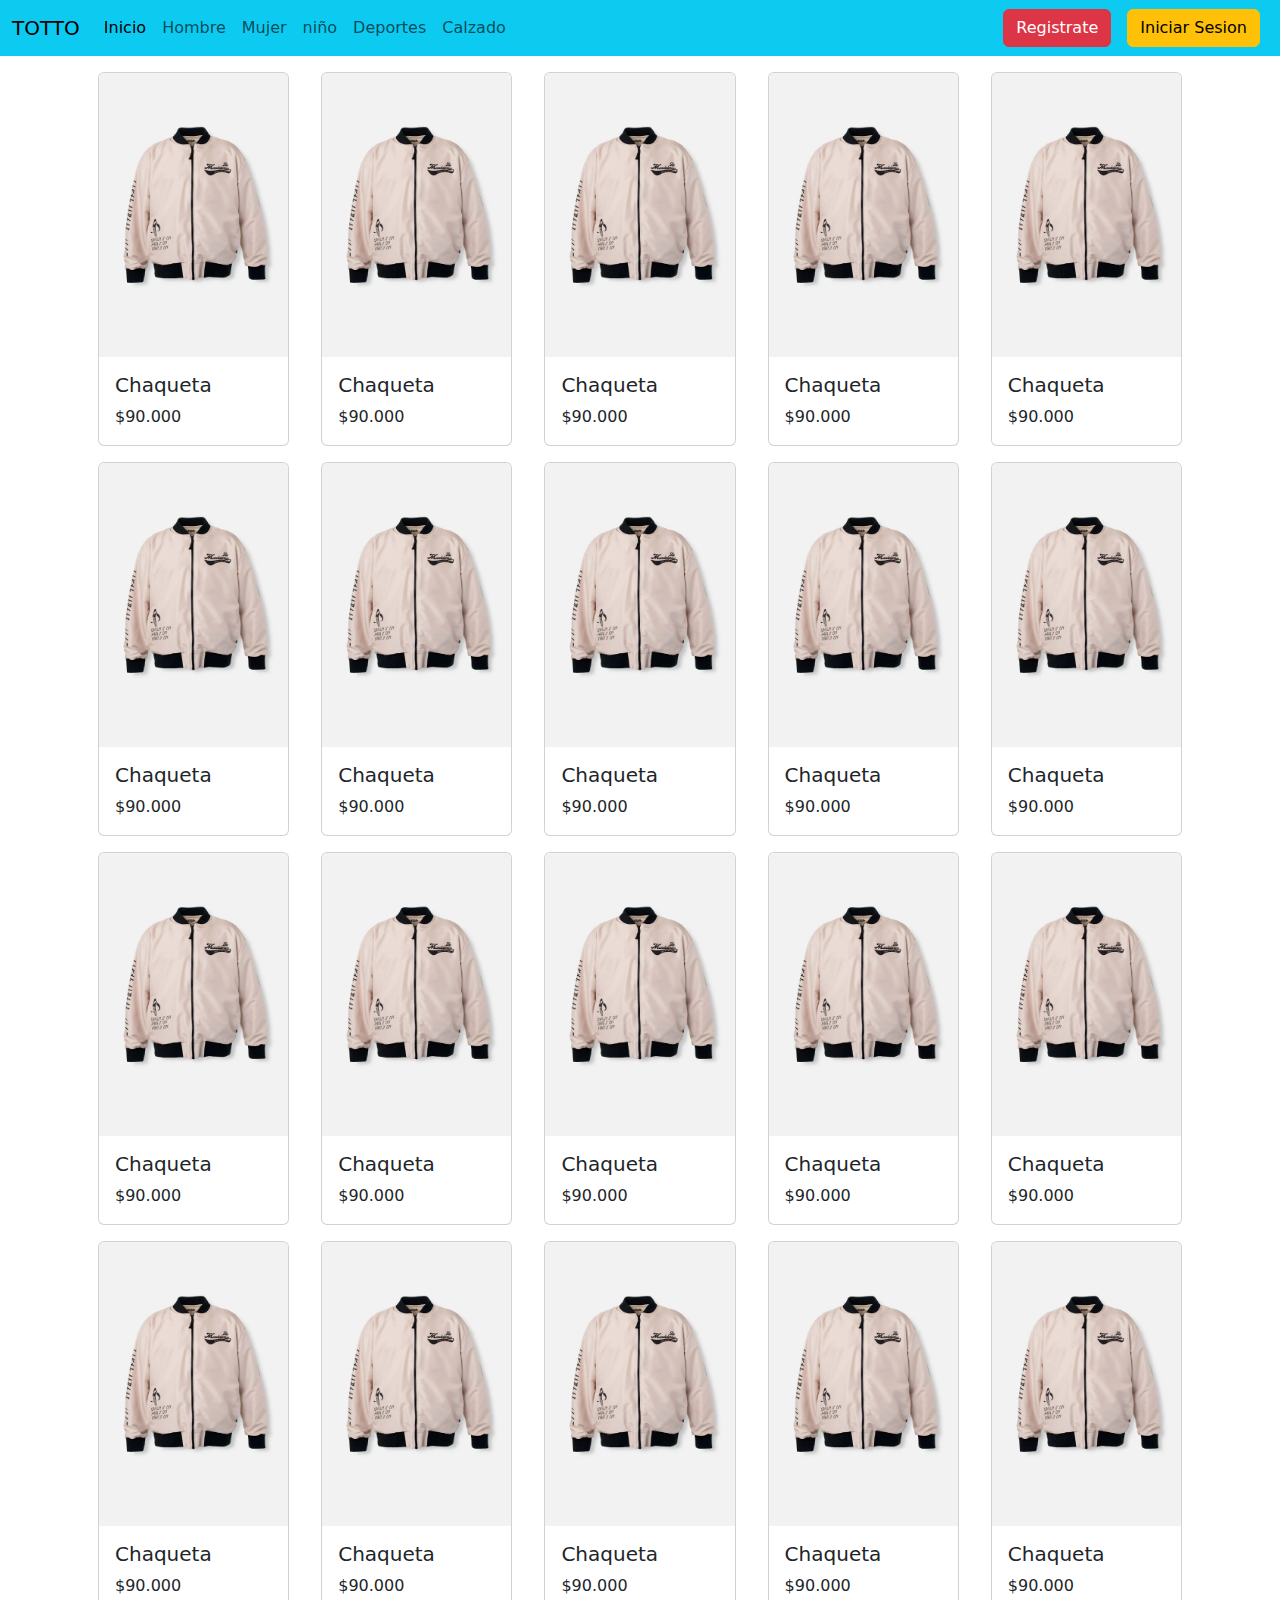
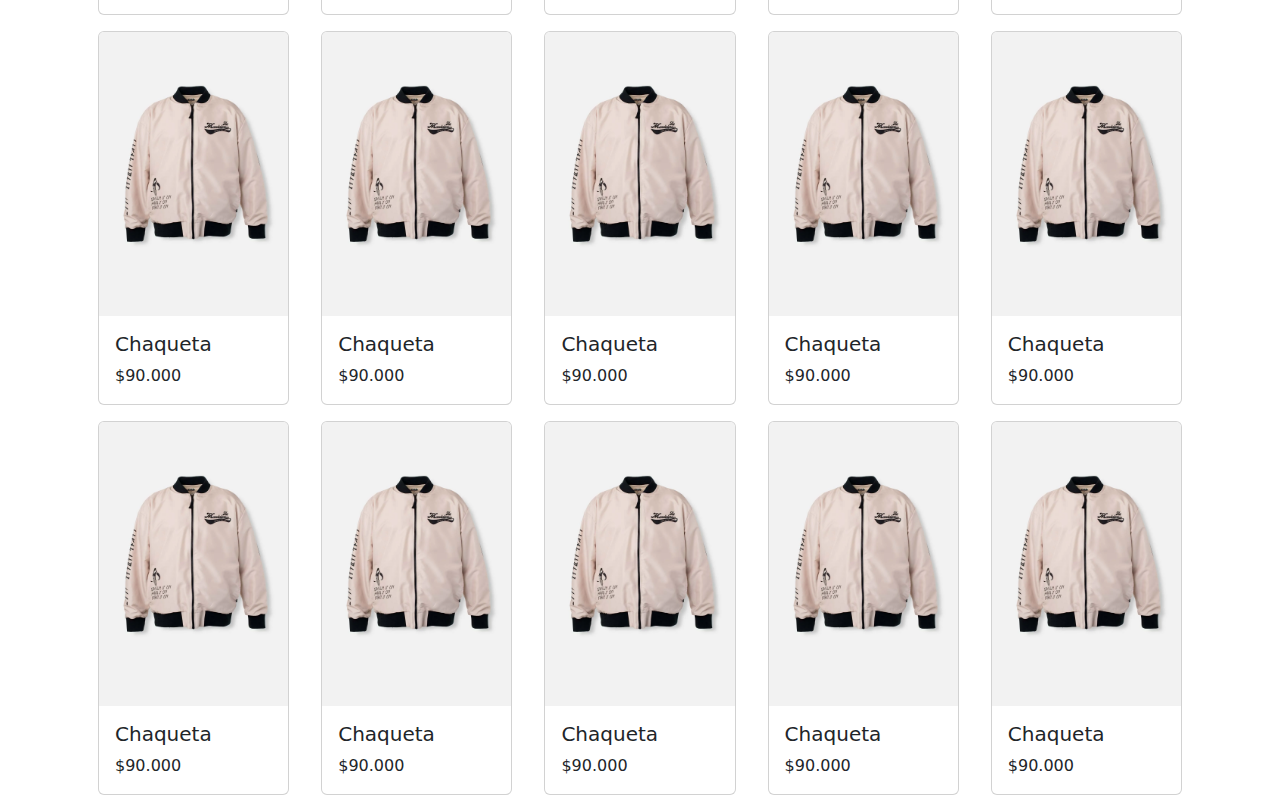
<file: index.html>
<!DOCTYPE html>
<html lang="en">
  <head>
    <meta charset="UTF-8" />
    <meta name="viewport" content="width=device-width, initial-scale=1.0" />
    <title>Document</title>
    <link rel="stylesheet" href="./bootstrap/css/bootstrap.min.css" />
  </head>
  <body>
    <nav class="navbar navbar-expand-lg bg-info">
      <div class="container-fluid">
        <a class="navbar-brand" href="#">TOTTO</a>
        <button
          class="navbar-toggler"
          type="button"
          data-bs-toggle="collapse"
          data-bs-target="#navbarSupportedContent"
          aria-controls="navbarSupportedContent"
          aria-expanded="false"
          aria-label="Toggle navigation"
        >
          <span class="navbar-toggler-icon"></span>
        </button>
        <div class="collapse navbar-collapse" id="navbarSupportedContent">
          <ul class="navbar-nav me-auto mb-2 mb-lg-0">
            <li class="nav-item">
              <a class="nav-link active" aria-current="page" href="#">Inicio</a>
            </li>
            <li class="nav-item">
              <a class="nav-link" href="#">Hombre</a>
            </li>
            <li class="nav-item">
              <a class="nav-link" href="#">Mujer</a>
            </li>
            <li class="nav-item">
              <a class="nav-link" href="#">niño</a>
            </li>
            <li class="nav-item">
              <a class="nav-link" href="#">Deportes</a>
            </li>
            <li class="nav-item">
              <a class="nav-link" href="#">Calzado</a>
            </li>
          
          </ul>
          <form class="d-flex" role="search">
           
            <button class="btn btn-danger mx-2" type="submit">
              Registrate
            </button>
            <button class="btn btn-warning mx-2" type="submit">
              Iniciar Sesion
            </button>
          </form>
        </div>
      </div>
    </nav>

    <div class="container d-flex justify-content-center align-items-center my-3">


      <div class="card mx-3" style="width: 18rem">
        <img src="./img.webp" class="card-img-top" alt="..." />
        <div class="card-body">
          <h5 class="card-title">Chaqueta</h5>
          <p class="card-text">
            $90.000
          </p>
          
        </div>
      </div>

      <div class="card mx-3" style="width: 18rem">
        <img src="./img.webp" class="card-img-top" alt="..." />
        <div class="card-body">
          <h5 class="card-title">Chaqueta</h5>
          <p class="card-text">
            $90.000
          </p>
          
        </div>
      </div>
      <div class="card mx-3" style="width: 18rem">
        <img src="./img.webp" class="card-img-top" alt="..." />
        <div class="card-body">
          <h5 class="card-title">Chaqueta</h5>
          <p class="card-text">
            $90.000
          </p>
          
        </div>
      </div>
      <div class="card mx-3" style="width: 18rem">
        <img src="./img.webp" class="card-img-top" alt="..." />
        <div class="card-body">
          <h5 class="card-title">Chaqueta</h5>
          <p class="card-text">
            $90.000
          </p>
          
        </div>
      </div>
      <div class="card mx-3" style="width: 18rem">
        <img src="./img.webp" class="card-img-top" alt="..." />
        <div class="card-body">
          <h5 class="card-title">Chaqueta</h5>
          <p class="card-text">
            $90.000
          </p>
          
        </div>
      </div>

    </div>




    <div class="container d-flex justify-content-center align-items-center my-3">


        <div class="card mx-3" style="width: 18rem">
          <img src="./img.webp" class="card-img-top" alt="..." />
          <div class="card-body">
            <h5 class="card-title">Chaqueta</h5>
            <p class="card-text">
              $90.000
            </p>
            
          </div>
        </div>
  
        <div class="card mx-3" style="width: 18rem">
          <img src="./img.webp" class="card-img-top" alt="..." />
          <div class="card-body">
            <h5 class="card-title">Chaqueta</h5>
            <p class="card-text">
              $90.000
            </p>
            
          </div>
        </div>
        <div class="card mx-3" style="width: 18rem">
          <img src="./img.webp" class="card-img-top" alt="..." />
          <div class="card-body">
            <h5 class="card-title">Chaqueta</h5>
            <p class="card-text">
              $90.000
            </p>
            
          </div>
        </div>
        <div class="card mx-3" style="width: 18rem">
          <img src="./img.webp" class="card-img-top" alt="..." />
          <div class="card-body">
            <h5 class="card-title">Chaqueta</h5>
            <p class="card-text">
              $90.000
            </p>
            
          </div>
        </div>
        <div class="card mx-3" style="width: 18rem">
          <img src="./img.webp" class="card-img-top" alt="..." />
          <div class="card-body">
            <h5 class="card-title">Chaqueta</h5>
            <p class="card-text">
              $90.000
            </p>
            
          </div>
        </div>
  
      </div>


      <div class="container d-flex justify-content-center align-items-center my-3">


        <div class="card mx-3" style="width: 18rem">
          <img src="./img.webp" class="card-img-top" alt="..." />
          <div class="card-body">
            <h5 class="card-title">Chaqueta</h5>
            <p class="card-text">
              $90.000
            </p>
            
          </div>
        </div>
  
        <div class="card mx-3" style="width: 18rem">
          <img src="./img.webp" class="card-img-top" alt="..." />
          <div class="card-body">
            <h5 class="card-title">Chaqueta</h5>
            <p class="card-text">
              $90.000
            </p>
            
          </div>
        </div>
        <div class="card mx-3" style="width: 18rem">
          <img src="./img.webp" class="card-img-top" alt="..." />
          <div class="card-body">
            <h5 class="card-title">Chaqueta</h5>
            <p class="card-text">
              $90.000
            </p>
            
          </div>
        </div>
        <div class="card mx-3" style="width: 18rem">
          <img src="./img.webp" class="card-img-top" alt="..." />
          <div class="card-body">
            <h5 class="card-title">Chaqueta</h5>
            <p class="card-text">
              $90.000
            </p>
            
          </div>
        </div>
        <div class="card mx-3" style="width: 18rem">
          <img src="./img.webp" class="card-img-top" alt="..." />
          <div class="card-body">
            <h5 class="card-title">Chaqueta</h5>
            <p class="card-text">
              $90.000
            </p>
            
          </div>
        </div>
  
      </div>


      <div class="container d-flex justify-content-center align-items-center my-3">


        <div class="card mx-3" style="width: 18rem">
          <img src="./img.webp" class="card-img-top" alt="..." />
          <div class="card-body">
            <h5 class="card-title">Chaqueta</h5>
            <p class="card-text">
              $90.000
            </p>
            
          </div>
        </div>
  
        <div class="card mx-3" style="width: 18rem">
          <img src="./img.webp" class="card-img-top" alt="..." />
          <div class="card-body">
            <h5 class="card-title">Chaqueta</h5>
            <p class="card-text">
              $90.000
            </p>
            
          </div>
        </div>
        <div class="card mx-3" style="width: 18rem">
          <img src="./img.webp" class="card-img-top" alt="..." />
          <div class="card-body">
            <h5 class="card-title">Chaqueta</h5>
            <p class="card-text">
              $90.000
            </p>
            
          </div>
        </div>
        <div class="card mx-3" style="width: 18rem">
          <img src="./img.webp" class="card-img-top" alt="..." />
          <div class="card-body">
            <h5 class="card-title">Chaqueta</h5>
            <p class="card-text">
              $90.000
            </p>
            
          </div>
        </div>
        <div class="card mx-3" style="width: 18rem">
          <img src="./img.webp" class="card-img-top" alt="..." />
          <div class="card-body">
            <h5 class="card-title">Chaqueta</h5>
            <p class="card-text">
              $90.000
            </p>
            
          </div>
        </div>
  
      </div>


      <div class="container d-flex justify-content-center align-items-center my-3">


        <div class="card mx-3" style="width: 18rem">
          <img src="./img.webp" class="card-img-top" alt="..." />
          <div class="card-body">
            <h5 class="card-title">Chaqueta</h5>
            <p class="card-text">
              $90.000
            </p>
            
          </div>
        </div>
  
        <div class="card mx-3" style="width: 18rem">
          <img src="./img.webp" class="card-img-top" alt="..." />
          <div class="card-body">
            <h5 class="card-title">Chaqueta</h5>
            <p class="card-text">
              $90.000
            </p>
            
          </div>
        </div>
        <div class="card mx-3" style="width: 18rem">
          <img src="./img.webp" class="card-img-top" alt="..." />
          <div class="card-body">
            <h5 class="card-title">Chaqueta</h5>
            <p class="card-text">
              $90.000
            </p>
            
          </div>
        </div>
        <div class="card mx-3" style="width: 18rem">
          <img src="./img.webp" class="card-img-top" alt="..." />
          <div class="card-body">
            <h5 class="card-title">Chaqueta</h5>
            <p class="card-text">
              $90.000
            </p>
            
          </div>
        </div>
        <div class="card mx-3" style="width: 18rem">
          <img src="./img.webp" class="card-img-top" alt="..." />
          <div class="card-body">
            <h5 class="card-title">Chaqueta</h5>
            <p class="card-text">
              $90.000
            </p>
            
          </div>
        </div>
  
      </div>


      <div class="container d-flex justify-content-center align-items-center my-3">


        <div class="card mx-3" style="width: 18rem">
          <img src="./img.webp" class="card-img-top" alt="..." />
          <div class="card-body">
            <h5 class="card-title">Chaqueta</h5>
            <p class="card-text">
              $90.000
            </p>
            
          </div>
        </div>
  
        <div class="card mx-3" style="width: 18rem">
          <img src="./img.webp" class="card-img-top" alt="..." />
          <div class="card-body">
            <h5 class="card-title">Chaqueta</h5>
            <p class="card-text">
              $90.000
            </p>
            
          </div>
        </div>
        <div class="card mx-3" style="width: 18rem">
          <img src="./img.webp" class="card-img-top" alt="..." />
          <div class="card-body">
            <h5 class="card-title">Chaqueta</h5>
            <p class="card-text">
              $90.000
            </p>
            
          </div>
        </div>
        <div class="card mx-3" style="width: 18rem">
          <img src="./img.webp" class="card-img-top" alt="..." />
          <div class="card-body">
            <h5 class="card-title">Chaqueta</h5>
            <p class="card-text">
              $90.000
            </p>
            
          </div>
        </div>
        <div class="card mx-3" style="width: 18rem">
          <img src="./img.webp" class="card-img-top" alt="..." />
          <div class="card-body">
            <h5 class="card-title">Chaqueta</h5>
            <p class="card-text">
              $90.000
            </p>
            
          </div>
        </div>
  
      </div>

  </body>
</html>
</file>
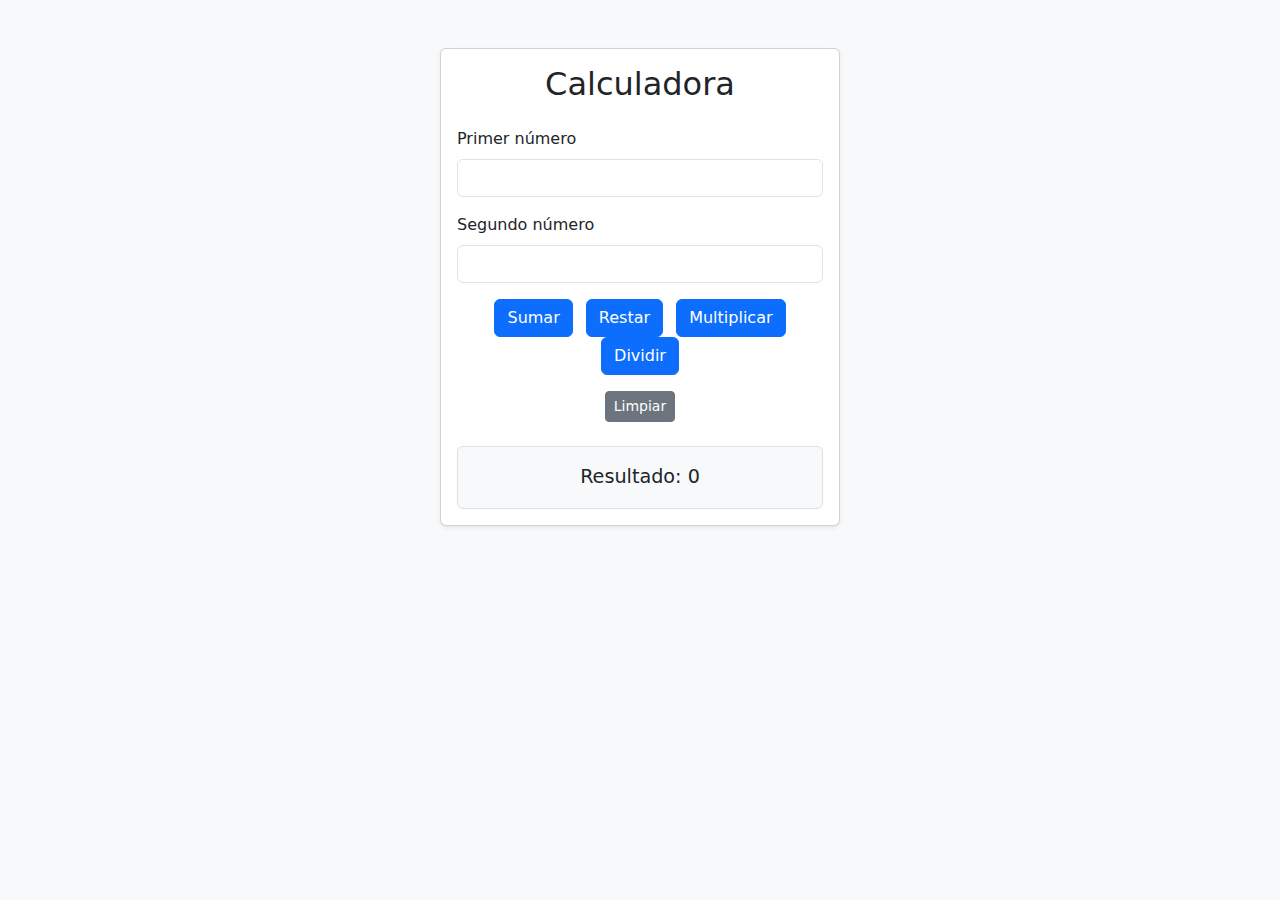
<file: ejemplo.html>
<!DOCTYPE html>
<html lang="en">
  <head>
    <meta charset="UTF-8" />
    <meta name="viewport" content="width=device-width, initial-scale=1.0" />
    <title>Calculadora Mejorada</title>
    <link rel="stylesheet" href="./bootstrap/css/bootstrap.min.css" />
  </head>

  <body class="bg-light">
    <div class="container mt-5">
      <div class="card mx-auto shadow-sm" style="max-width: 400px">
        <div class="card-body">
          <h2 class="text-center mb-4">Calculadora</h2>

          <div class="mb-3">
            <label for="numero1" class="form-label">Primer número</label>
            <input type="number" id="numero1" class="form-control" />
          </div>

          <div class="mb-3">
            <label for="numero2" class="form-label ">Segundo número</label>
            <input type="number" id="numero2" class="form-control" />
          </div>

          <div class="text-center my-3">
            <button class="btn btn-primary mx-1" id="sumar">Sumar</button>
            <button class="btn btn-primary mx-1" id="restar">Restar</button>
            <button class="btn btn-primary mx-1" id="multiplicar">
              Multiplicar
            </button>
            <button class="btn btn-primary mx-1" id="dividir">Dividir</button>
          </div>

          <div class="text-center">
            <button class="btn btn-secondary btn-sm" id="limpiar">
              Limpiar
            </button>
          </div>

          <div
            class="mt-4 p-3 bg-light rounded text-center border"
            id="resultado"
            style="font-size: 1.2rem"
          >
            Resultado: <span id="valorResultado">0</span>
          </div>
        </div>
      </div>
    </div>

    <script src="./index.js"></script>
  </body>
</html>
</file>
